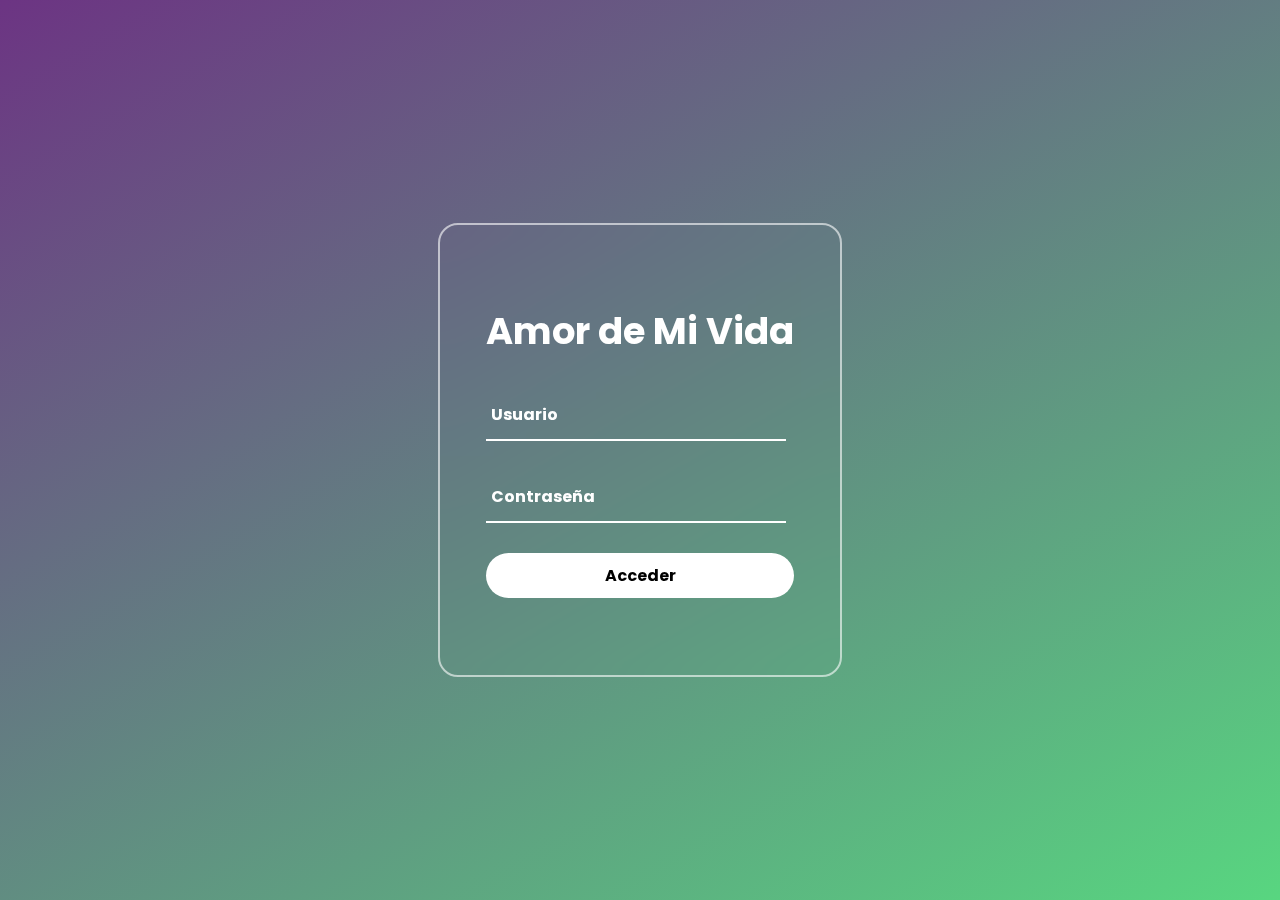
<file: Index.html>
<!DOCTYPE html>
<html lang="es">
<head>
    <meta charset="UTF-8">
    <meta name="viewport" content="width=device-width, initial-scale=1.0">
    <title>login</title>
    <link rel="stylesheet" href="style.css">
</head>
<body>
    
    <section>
        <div class="contenedor">
            <div class="formulario">
                <form action="#">
                    <h2>Amor de Mi Vida</h2>
                    <div class="input-contenedor">
                        <input type="text" id="username" name="username" required>
                        <label for="username">Usuario</label>
                        
                    </div>

                    <div class="input-contenedor">
                        <input type="password" id="password" name="password" required>
                        <label for="password">Contraseña</label>
                        
                    </div>
                </form>

                <div>
                    <button type="button" onclick="authenticate()">Acceder</button>
                </div>
                <p id="message"></p>
                <script src="auth.js"></script>
            </div>
        </div>
    </section>
</body>
</html>
</file>
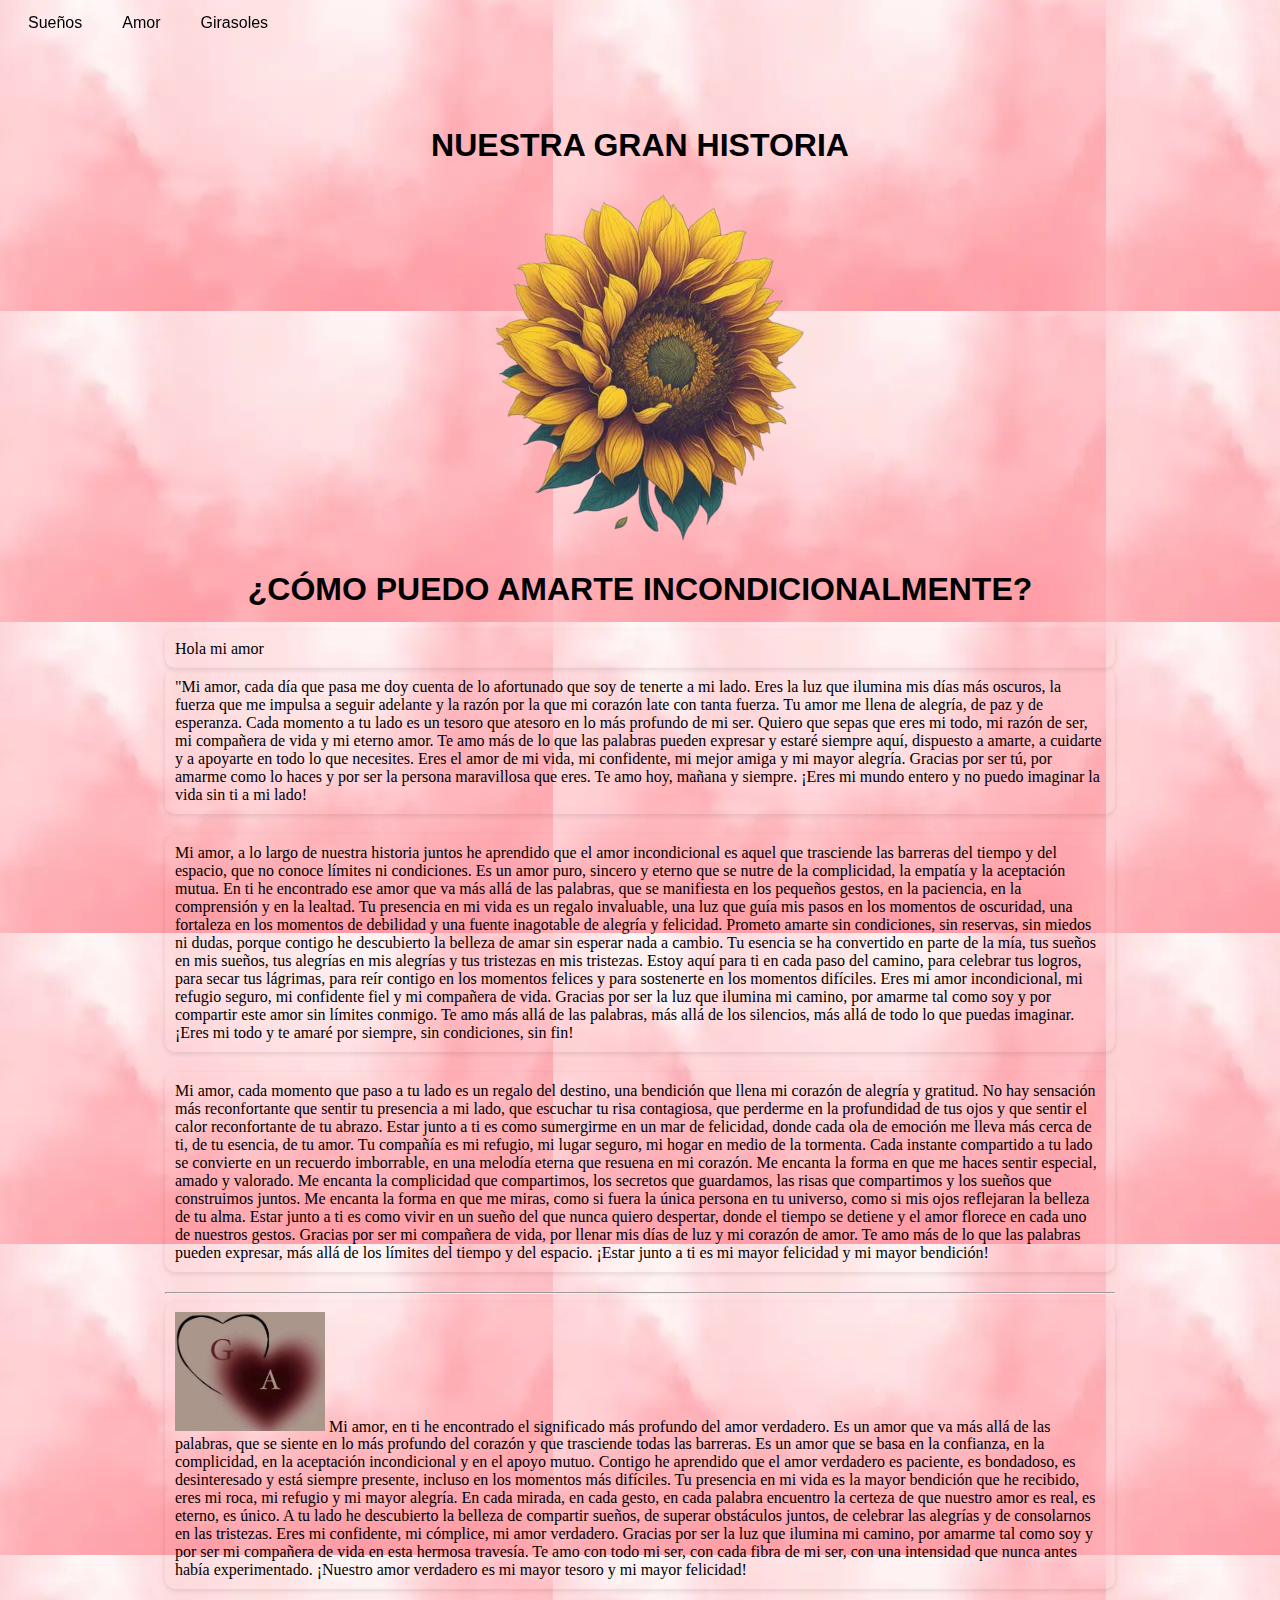
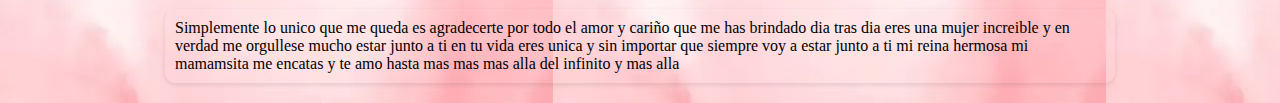
<file: pagina.html>
<!DOCTYPE html>
<html lang="es">

<head>
    <meta charset="UTF-8">
    <meta name="viewport" content="width=device-width, initial-scale=1.0">
    <title>NUESTRA GRAN HISTORIA</title>
    <style>
        body {
            background-image: url("asset/fondo.png");
            color: #000000;
            font-family: Arial, sans-serif;
        }

        #container {
            width: 100%;
            max-width: 950px;
            margin: 0 auto;
            text-align: center;
        }

        img {
            max-width: 100%;
            height: auto;
        }

        .paragraph-container {
            margin-bottom: 20px;
            text-align: left; /* Alinear el texto a la izquierda */
        }

        p {
            margin: 0;
            padding: 10px;
            background-color: transparent;
            border-radius: 10px;
            box-shadow: 0 2px 5px rgba(0, 0, 0, 0.1);
            font-family: 'Great Vibes', cursive;
        }

        a {
            transition: background-color 0.3s, color 0.3s;
            text-decoration: none;
            color: #000000;
        }

        a:hover {
            background-color: #8a2be2;
            color: #FF1493;
            /* Cambiar a tu color preferido */
        }

        #navbar {
            background-color: transparent;
            overflow: hidden;
            transition: 0.4s;
            position: fixed;
            width: 100%;
            top: 0;
            z-index: 1000;
        }

        #navbar a {
            float: left;
            display: block;
            color: #000000;
            text-align: center;
            padding: 14px 20px;
            text-decoration: none;
            transition: 0.4s;
        }

        #navbar a:hover {
            background-color: rgba(83, 97, 204, 0.416);
            /* Blanco con opacidad */
            color: #8a2be2;
            /* Morado */
        }

        #navbar a.logo {
            font-size: 25px;
            font-weight: bold;
        }

        #container {
            padding-top: 80px;
            text-align: center;
        }
    </style>
</head>

<body>
    <div id="navbar">
        <a href="asset/sueños.mp4">Sueños</a>
        <a href="asset/amor.mp4">Amor</a>
        <a href="asset/girasoles.mp4">Girasoles</a>
    </div>
    

    <div id="container">
        <br>
        <h1>NUESTRA GRAN HISTORIA</h1>
        <img src="asset/logo.png" alt="Logo">
        <br>
       



        <h1>¿CÓMO PUEDO AMARTE INCONDICIONALMENTE?</h1>
        <div class="paragraph-container">
            <p>Hola mi amor </p>

            <p>"Mi amor, cada día que pasa me doy cuenta de lo afortunado que soy de tenerte a mi lado. Eres la
                luz que ilumina mis días más oscuros, la fuerza que me impulsa a seguir adelante y la razón por
                la que mi corazón late con tanta fuerza. Tu amor me llena de alegría, de paz y de esperanza.
                Cada momento a tu lado es un tesoro que atesoro en lo más profundo de mi ser. Quiero que sepas
                que eres mi todo, mi razón de ser, mi compañera de vida y mi eterno amor. Te amo más de lo que
                las palabras pueden expresar y estaré siempre aquí, dispuesto a amarte, a cuidarte y a apoyarte
                en todo lo que necesites. Eres el amor de mi vida, mi confidente, mi mejor amiga y mi mayor
                alegría. Gracias por ser tú, por amarme como lo haces y por ser la persona maravillosa que eres.
                Te amo hoy, mañana y siempre. ¡Eres mi mundo entero y no puedo imaginar la vida sin ti a mi
                lado! </p>
        </div>

        <div class="paragraph-container">
            <p>Mi amor, a lo largo de nuestra historia juntos he aprendido que el amor incondicional es aquel
                que trasciende las barreras del tiempo y del espacio, que no conoce límites ni condiciones. Es
                un amor puro, sincero y eterno que se nutre de la complicidad, la empatía y la aceptación mutua.
                En ti he encontrado ese amor que va más allá de las palabras, que se manifiesta en los pequeños
                gestos, en la paciencia, en la comprensión y en la lealtad. Tu presencia en mi vida es un regalo
                invaluable, una luz que guía mis pasos en los momentos de oscuridad, una fortaleza en los
                momentos de debilidad y una fuente inagotable de alegría y felicidad. Prometo amarte sin
                condiciones, sin reservas, sin miedos ni dudas, porque contigo he descubierto la belleza de amar
                sin esperar nada a cambio. Tu esencia se ha convertido en parte de la mía, tus sueños en mis
                sueños, tus alegrías en mis alegrías y tus tristezas en mis tristezas. Estoy aquí para ti en
                cada paso del camino, para celebrar tus logros, para secar tus lágrimas, para reír contigo en
                los momentos felices y para sostenerte en los momentos difíciles. Eres mi amor incondicional, mi
                refugio seguro, mi confidente fiel y mi compañera de vida. Gracias por ser la luz que ilumina mi
                camino, por amarme tal como soy y por compartir este amor sin límites conmigo. Te amo más allá
                de las palabras, más allá de los silencios, más allá de todo lo que puedas imaginar. ¡Eres mi
                todo y te amaré por siempre, sin condiciones, sin fin! </p>
        </div>

        <div class="paragraph-container">
            <p>Mi amor, cada momento que paso a tu lado es un regalo del destino, una bendición que llena mi
                corazón de alegría y gratitud. No hay sensación más reconfortante que sentir tu presencia a mi
                lado, que escuchar tu risa contagiosa, que perderme en la profundidad de tus ojos y que sentir
                el calor reconfortante de tu abrazo. Estar junto a ti es como sumergirme en un mar de felicidad,
                donde cada ola de emoción me lleva más cerca de ti, de tu esencia, de tu amor. Tu compañía es mi
                refugio, mi lugar seguro, mi hogar en medio de la tormenta. Cada instante compartido a tu lado
                se convierte en un recuerdo imborrable, en una melodía eterna que resuena en mi corazón. Me
                encanta la forma en que me haces sentir especial, amado y valorado. Me encanta la complicidad
                que compartimos, los secretos que guardamos, las risas que compartimos y los sueños que
                construimos juntos. Me encanta la forma en que me miras, como si fuera la única persona en tu
                universo, como si mis ojos reflejaran la belleza de tu alma. Estar junto a ti es como vivir en
                un sueño del que nunca quiero despertar, donde el tiempo se detiene y el amor florece en cada
                uno de nuestros gestos. Gracias por ser mi compañera de vida, por llenar mis días de luz y mi
                corazón de amor. Te amo más de lo que las palabras pueden expresar, más allá de los límites del
                tiempo y del espacio. ¡Estar junto a ti es mi mayor felicidad y mi mayor bendición!
            </p>
        </div>

        <hr>

        <div class="paragraph-container">
            <p><img src="asset/G&A.png" width="150" height="150">
                Mi amor, en ti he encontrado el significado más profundo del amor verdadero. Es un amor que va
                más allá de las palabras, que se siente en lo más profundo del corazón y que trasciende todas
                las barreras. Es un amor que se basa en la confianza, en la complicidad, en la aceptación
                incondicional y en el apoyo mutuo. Contigo he aprendido que el amor verdadero es paciente, es
                bondadoso, es desinteresado y está siempre presente, incluso en los momentos más difíciles. Tu
                presencia en mi vida es la mayor bendición que he recibido, eres mi roca, mi refugio y mi mayor
                alegría. En cada mirada, en cada gesto, en cada palabra encuentro la certeza de que nuestro amor
                es real, es eterno, es único. A tu lado he descubierto la belleza de compartir sueños, de
                superar obstáculos juntos, de celebrar las alegrías y de consolarnos en las tristezas. Eres mi
                confidente, mi cómplice, mi amor verdadero. Gracias por ser la luz que ilumina mi camino, por
                amarme tal como soy y por ser mi compañera de vida en esta hermosa travesía. Te amo con todo mi
                ser, con cada fibra de mi ser, con una intensidad que nunca antes había experimentado. ¡Nuestro
                amor verdadero es mi mayor tesoro y mi mayor felicidad!
            </p>
        </div>

        <div class="paragraph-container">
            <p>
                Simplemente lo unico que me queda es agradecerte por todo el amor y cariño que me has brindado
                dia tras dia eres una mujer increible y en verdad me orgullese mucho estar junto a ti en tu vida
                eres unica y sin importar que siempre voy a estar junto a ti mi reina hermosa mi mamamsita me
                encatas y te amo hasta mas mas mas alla del infinito y mas alla
            </p>
        </div>
    </div>
    </div>
    <script>
        var prevScrollpos = window.pageYOffset;
        window.onscroll = function() {
          var currentScrollPos = window.pageYOffset;
          if (prevScrollpos > currentScrollPos) {
            document.getElementById("navbar").style.top = "0";
          } else {
            document.getElementById("navbar").style.top = "-80px";
          }
          prevScrollpos = currentScrollPos;
        }
      </script>

</body>

</html>
</file>
<file: style.css>
@import url('https://fonts.googleapis.com/css2?family=Poppins:ital,wght@0,100;0,200;0,300;0,400;0,500;0,600;0,700;0,800;0,900;1,100;1,200;1,300;1,400;1,500;1,600;1,700;1,800;1,900&display=swap');

*{
    font-family: "Poppins", sans-serif;
    margin: 0;
    padding: 0;
}

section{
    display: flex;
    justify-content: center;
    align-items: center;
    width: 100%;
    min-height: 100vh;   
}
body {
        margin: 0;
        padding: 0%;
        font-family: montserrat;
        background: linear-gradient(150deg, #6c3483, #58d680);
        height: 100vh;
}
.contenedor{
    position: relative;
    width: 400px;
    border: 2px solid rgba(255, 255, 255, .6);
    border-radius: 20px;
    backdrop-filter: blur(15px);
    height: 450px;
    display: flex;
    justify-content: center;
    align-items: center;
}
.contenedor h2{
    font-size: 2.3rem;
    color: #fff;
    text-align: center;
}
.input-contenedor{
    position: relative;
    margin: 30px 0;
    width: 300px;
    border-bottom: 2px solid #fff;
}
.input-contenedor label{
    position: absolute;
    top: 50%;
    left: 5px;
    transform: translateY(-50%);
    color: #fff;
    font-size: 1rem;
    pointer-events: none;
    transition: .6s;
    font-weight: bold;
}
input:focus ~ label,
input:valid ~ label{
    top: -5px;
}
.input-contenedor input{
    width: 100%;
    height: 50px;
    background-color: transparent;
    border: none;
    outline: none;
    font-size: 1rem;
    padding: - 35px 0 5px;
    color: #fff;
}
.input-contenedor i{
    position: absolute;
    color: #fff;
    font-size: 1.6rem;
    top: 19px;
    right: 8px;
}
button{
    width: 100%;
    height: 45px;
    border-radius: 40px;
    background: #fff;
    border: none;
    font-weight: bold;
    cursor: pointer;
    outline: none;
    font-size: 1rem;
    transition: .4s;
}
button:hover{
    opacity: .9;
}
</file>
